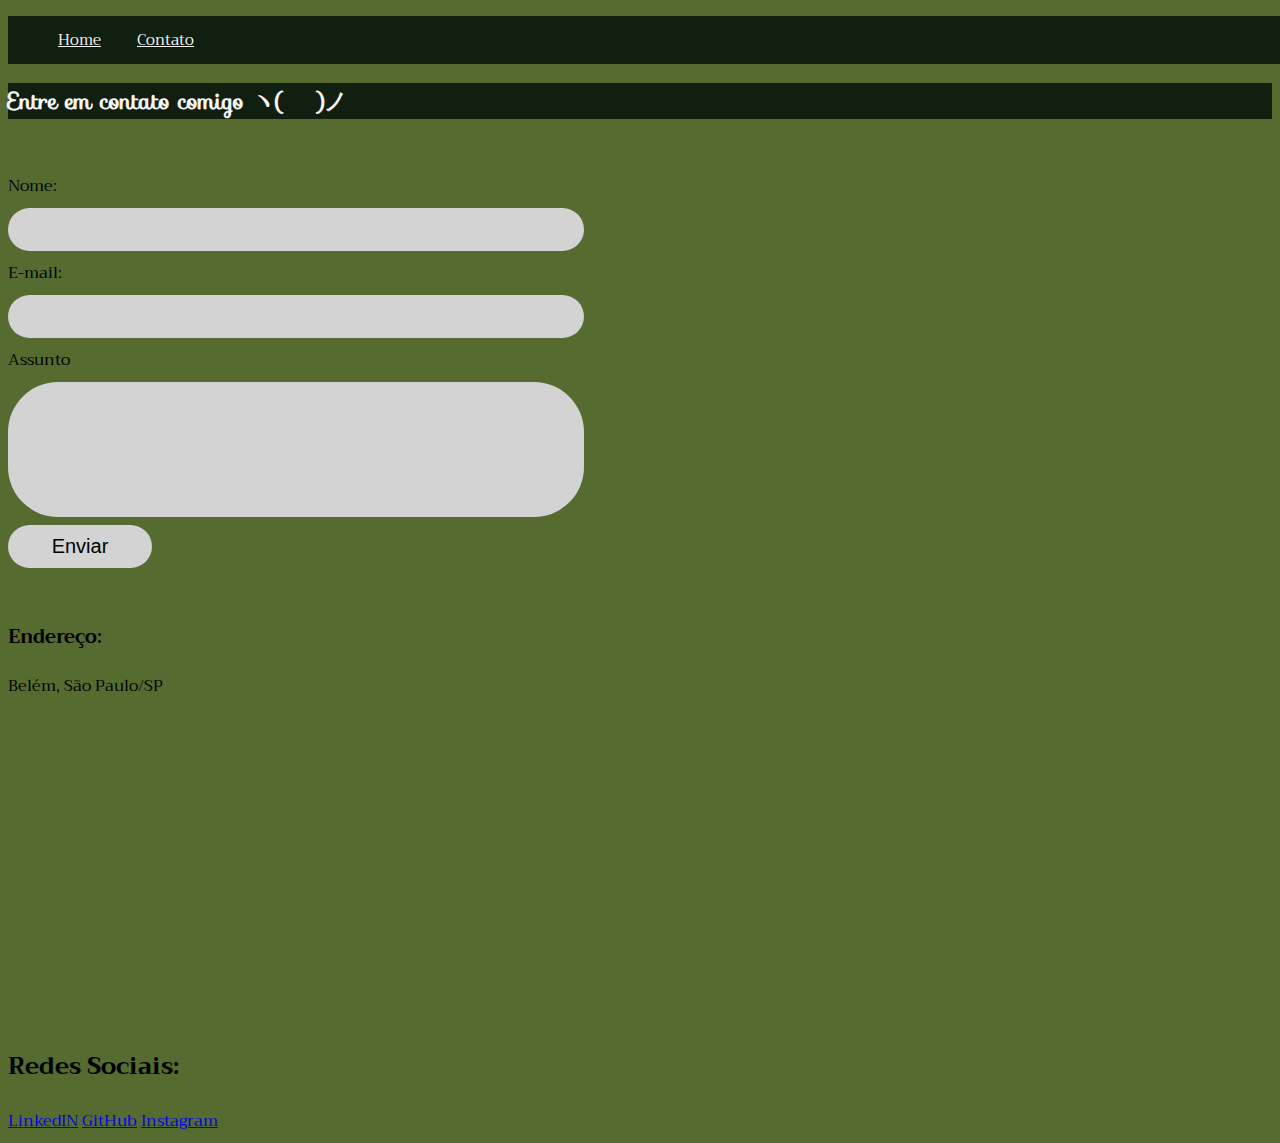
<file: contato.html>
<!DOCTYPE html>
<html lang="pt-br">
<head>
    <meta charset="UTF-8">
    <meta name="viewport" content="width=device-width, initial-scale=1.0">
    <title>Contato</title>
</head>
<link rel="stylesheet" href="Assets\Styles\style.css">
<link rel="stylesheet" href="https://fonts.googleapis.com/css?family=Sofia">
<link rel="stylesheet" href="https://fonts.googleapis.com/css?family=Trirong">
<body>
        <nav class="menu">
        <ul>
        <li>
            <a href="Index.html">Home</a>
        </li>
        <li>
            <a href="contato.html">Contato</a>
        </li>
    </ul>
    </nav>

    <main>
    <div class="apresenta1">
        <h2>Entre em contato comigo ヽ(✿ﾟ▽ﾟ)ノ</h2>
    </div>

    <section class="formulario">
    <div>
        <form>
        <label for="nome">Nome:</label>
        <input type="text" id="nome" onkeyup="validaNome()" />
        <label for="email">E-mail:</label>
        <input type="email" id="email" onkeyup="validaEmail2()" />
        <label for="assunto">Assunto</label>
        <textarea
        name="assunto"
        id="assunto"
        rows="5"
        onkeyup="validaAssunto()"
        ></textarea>
        <button onclick="enviarForm()">Enviar</button>
    </form>
</section>
</main>

        </div>

        <h3>Endereço:</h3>
        <p>Belém, São Paulo/SP</p>
        <iframe src="https://www.google.com/maps/embed?pb=!1m18!1m12!1m3!1d14630.377983499093!2d-46.59119939999997!3d-23.547082899999992!2m3!1f0!2f0!3f0!3m2!1i1024!2i768!4f13.1!3m3!1m2!1s0x94ce5ecc8685b1e1%3A0x3f758491fe7e7fb9!2sBel%C3%A9m%2C%20S%C3%A3o%20Paulo%20-%20SP%2C%2003172-010!5e0!3m2!1spt-BR!2sbr!4v1718386967071!5m2!1spt-BR!2sbr" 
        width="450" 
        height="300" 
        style="border:0;" 
        allowfullscreen="" 
        loading="lazy" 
        referrerpolicy="no-referrer-when-downgrade"></iframe>

        <h2>Redes Sociais:</h2>
        
        <a href="https://www.linkedin.com/in/gomes-daniella/">LinkedIN</a>
        <a href="https://github.com/DaniGomes-hub/">GitHub</a>
        <a href="https://www.instagram.com/eitadany_/">Instagram</a>
        </div>

        <script src="Assets/js/script.js"></script>
</body>
</html>
</file>
